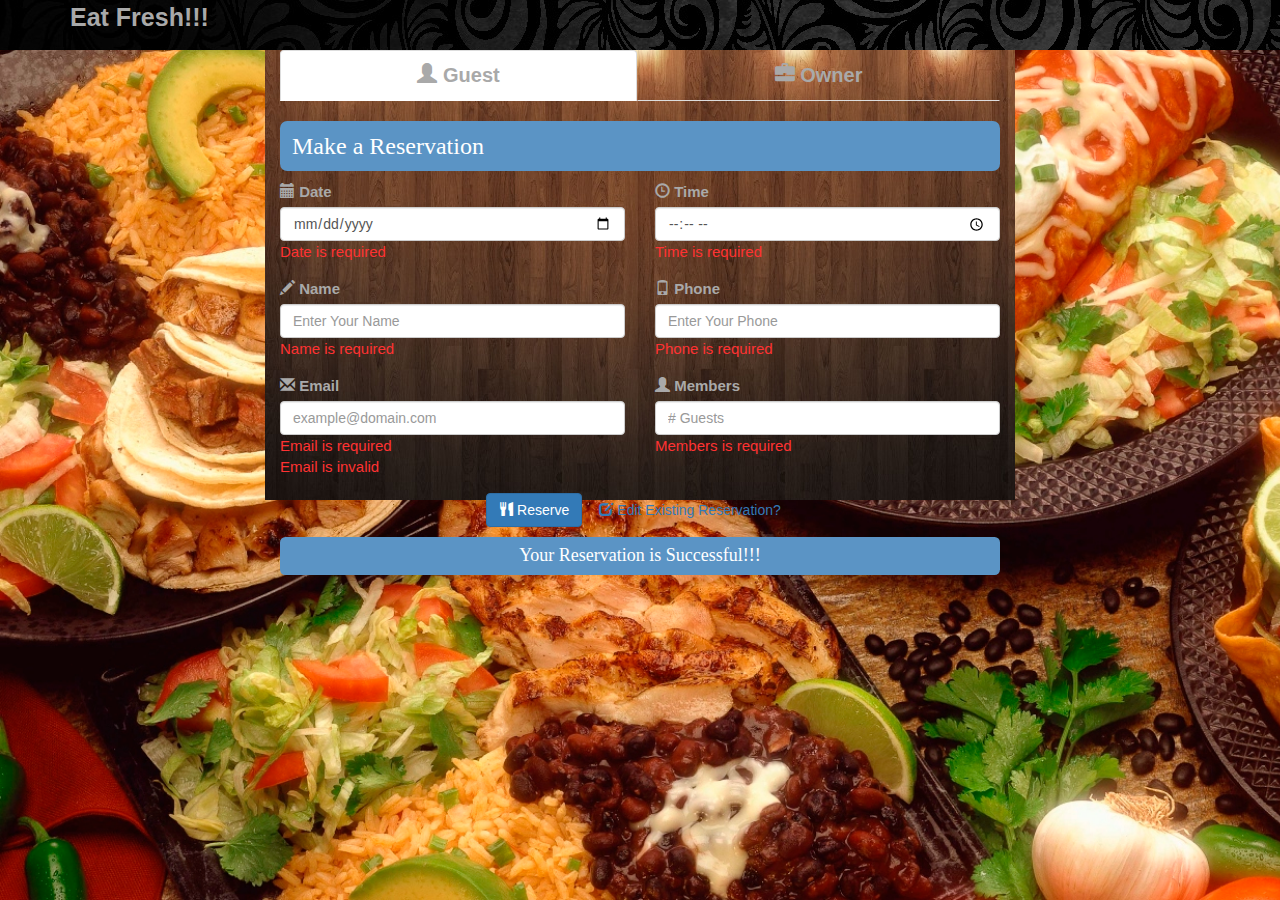
<file: index.html>
<!DOCTYPE html>
<html>

<head>
    <meta charset="UTF-8">
    <meta name="viewport" content="width=device-width, initial-scale=1.0">
    <meta http-equiv="Content-Type" content="text/html; charset=ISO-8859-1">


    <title>Fresh!!!</title>
</head>

<body ng-app="RestuarantReservationSystem" ng-controller="MainController as mainVm">
<header>
    <div id="head">
        <div class="container">
            <span id="logo>">Eat Fresh!!!</span>
        </div>
    </div>
</header>

<section>
    <nav>
        <div class="container" id="inner-content">
            <ul class="nav nav-tabs nav-justified">
                <li class="active"><a href="#tab-guest" data-toggle="tab"><span class="glyphicon glyphicon-user"></span> Guest</a>
                </li>
                <li><a href="#tab-owner" data-toggle="tab"><span class="glyphicon glyphicon-briefcase"></span> Owner</a>
                </li>
            </ul>
            <div id="content" class="tab-content">
                <div class="tab-pane active" id="tab-guest">
                    <h3 class="headerStyle">Make a Reservation</h3>
                    <form name="reservationForm" data-ng-submit="mainVm.addReservation(reservationForm.$valid)" novalidate>
                        <div class="row">
                            <div class="col-sm-6">
                                <div class="form-group">
                                    <label for="reserveDate"><span class="glyphicon glyphicon-calendar"></span> Date</label>
                                    <input type="date" name="date" data-ng-model="mainVm.newRev.date" class="form-control" id="reserveDate" placeholder="MM/DD/YYYY" required>
                                    <div ng-messages="reservationForm.date.$error" ng-if="reservationForm.date.$dirty" class="error-validate">
                                        <p ng-message="required">Date is required</p>
                                    </div>
                                </div>
                            </div>
                            <div class="col-sm-6">
                                <div class="form-group">
                                    <label for="reserveTime"><span class="glyphicon glyphicon-time"></span> Time</label>
                                    <input type="time" name="Time" data-ng-model="mainVm.newRev.time" class="form-control" id="reserveTime" placeholder="HH:MM" required>
                                    <div ng-messages="reservationForm.Time.$error" ng-if="reservationForm.Time.$dirty" class="error-validate">
                                        <p ng-message="required">Time is required</p>
                                    </div>
                                </div>
                            </div>
                        </div>
                        <div class="row">
                            <div class="col-sm-6">
                                <div class="form-group">
                                    <label for="reserveName"><span class="glyphicon glyphicon-pencil"></span> Name</label>
                                    <input type="text" name="reserveName" data-ng-model="mainVm.newRev.name" class="form-control" id="reserveName" placeholder="Enter Your Name" required>
                                    <div ng-messages="reservationForm.reserveName.$error" ng-if="reservationForm.reserveName.$dirty" class="error-validate">
                                        <p ng-message="required">Name is required</p>
                                    </div>
                                </div>
                            </div>
                            <div class="col-sm-6">
                                <div class="form-group">
                                    <label for="reservePhone"><span class="glyphicon glyphicon-phone"></span> Phone</label>
                                    <input type="tel" name="tel" data-ng-model="mainVm.newRev.phone" class="form-control" id="reservePhone" placeholder="Enter Your Phone" required>
                                    <div ng-messages="reservationForm.tel.$error" ng-if="reservationForm.tel.$dirty" class="error-validate">
                                        <p ng-message="required">Phone is required</p>
                                    </div>
                                </div>
                            </div>
                        </div>
                        <div class="row">
                            <div class="col-sm-6">
                                <div class="form-group">
                                    <label for="reserveEmail"><span class="glyphicon glyphicon-envelope"></span> Email</label>
                                    <input type="email" name="email" data-ng-model="mainVm.newRev.email" class="form-control" id="reserveEmail" placeholder="example@domain.com" required>
                                    <div ng-messages="reservationForm.email.$error" class="error-validate" ng-if="reservationForm.email.$dirty">
                                        <p ng-message="required">Email is required</p>
                                        <p ng-message="email">Email is invalid</p>
                                    </div>
                                </div>
                            </div>
                            <div class="col-sm-6">
                                <div class="form-group">
                                    <label for="reserveSize"><span class="glyphicon glyphicon-user"></span> Members</label>
                                    <input type="number" name="members" data-ng-model="mainVm.newRev.guests" class="form-control" id="reserveSize" placeholder="# Guests" required>
                                    <div ng-messages="reservationForm.members.$error" ng-if="reservationForm.members.$dirty" class="error-validate">
                                        <p ng-message="required">Members is required</p>
                                    </div>
                                </div>
                            </div>
                        </div>
                        <div class="text-center">
                            <button type="submit" class="btn large-btn btn-primary"><span class="glyphicon glyphicon-cutlery"></span> Reserve</button>
                            <button type="button" class="btn btn-link"><a href="#tab-existing-reservation" data-toggle="tab"><span class="glyphicon glyphicon-edit"></span> Edit Existing Reservation?</a></button>
                        </div>
                    </form>
                </div>
                <div class="tab-pane" id="tab-owner">
                    <h3 class="headerStyle">Login</h3>
                    <form role="form" name="ownerLoginForm">
                    <div class="row">
                        <div class="col-sm-6">
                                <div class="form-group">
                                    <label for="email"><span class="glyphicon glyphicon-envelope"></span> Email address</label>
                                    <input type="email" name="loginEmail" ng-model="email" class="form-control" id="email" placeholder="example@domain.com" required>
                                    <div ng-messages="ownerLoginForm.loginEmail.$error" class="error-validate" ng-if="ownerLoginForm.loginEmail.$dirty">
                                        <p ng-message="required">Email is required</p>
                                        <p ng-message="email">Email is invalid</p>
                                    </div>
                                </div>
                            </div>
                            <div class="col-sm-6">
                                <div class="form-group">
                                    <label for="password"><span class="glyphicon glyphicon-lock"></span> Password</label>
                                    <input type="password" name="password" ng-model="password" class="form-control" id="password" placeholder="Password" required>
                                    <div ng-messages="ownerLoginForm.password.$error" class="error-validate" ng-if="ownerLoginForm.password.$dirty">
                                        <p ng-message="required">Email is required</p>
                                    </div>
                                </div>
                            </div>
                        </div>
                        <div class="text-center">
                            <button type="submit" class="btn large-btn btn-primary" onclick="validate()"><span class="glyphicon glyphicon-log-in"></span> Log in</button>
                        </div>
                    </form>
                </div>

                <div class="tab-pane" id="tab-existing-reservation">
                    <h3 class="headerStyle">Edit Reservation</h3>
                    <div class="row">
                        <form name="ccForm" novalidate>
                                <div class="col-sm-6">
                                  <div class="form-group">
                                     <label for="ccode"><span class="glyphicon glyphicon-barcode"></span> Confirmation Code</label>
                                      <input id="ccode" type="text" name="ccode" ng-model="text" required>
                                    <div class="ccodeValidation" ng-messages="ccForm.ccode.$error" ng-if="ccForm.ccode.$dirty">
                                        <p ng-message="required">confirmation code is required</p>
                                    </div>
                                  </div>
                                    <div class="editButton">
                                    <button type="submit" class="btn large-btn btn-primary"><span class="glyphicon glyphicon-ok"></span> Submit</button>
                                    </div>
                                </div>
                                
                            </form>
                            
                    </div>
                </div>




<div ng-if="mainVm.flag==1" id="success-rev"><h4 class="header-rev">Your Reservation is Successful!!!</div>
            </div>
        </div>
    </nav>
</section>


<link rel="stylesheet" href="http://maxcdn.bootstrapcdn.com/bootstrap/3.3.5/css/bootstrap.min.css">
<link rel="stylesheet" href="style.css">
<script src="angular.js"></script>
<script src="https://code.angularjs.org/1.4.3/angular-messages.js"></script>
<script src="https://code.angularjs.org/1.4.3/angular-route.js"></script>
<script src="https://ajax.googleapis.com/ajax/libs/jquery/1.11.3/jquery.min.js"></script>
<script src="http://maxcdn.bootstrapcdn.com/bootstrap/3.3.5/js/bootstrap.min.js"></script>
<script src="script.js"></script>
</body>

</html>
</file>
<file: style.css>
/* Styles go here */

body {
    font-family:'PT Sans', sans-serif;
    background-image: url("img/Food.jpg");
    background-repeat: no-repeat;
    background-size:cover;
    background-attachment: fixed;
    color:darkgray;
    font-size:150%;
}

#head{

    background-image: url("img/header.jpg");
    height:50px;
    

}
#head span {
    float: left;
    font-size: 25px;
    font-weight: bold;
}
#inner-content{

    max-width: 750px;
    min-height: 500px;
    background-image: url("img/wood5.jpg");
    background-repeat: no-repeat;
    box-shadow: 10px;

}

#inner-content ul li a{
      font-size: 20px;
    font-weight:bold;
    color:darkgray;
}

#inner-content li a:hover {
    background-color:white;
    opacity:0.7;

}

h3{
    font-family: Papyrus, fantasy;
}


@media(min-width:750px){
#inner-content-owner {
    min-height: 500px;
    background-image: url("img/wood6.jpg");
    background-repeat: no-repeat;
    background-size:cover;
}
}

#inner-content-owner ul li a{
    font-size: 20px;
    font-weight:bold;
    color:darkgray;
}

#inner-content-owner li a:hover {
    background-color:white;
    opacity:0.7;

}

.table-striped>tbody>tr:nth-child(odd)>td {
    background-color: #b1cfe9;
}
.table-striped>tbody>tr:nth-child(even)>td {
    background-color: #E6E6E6;
}

.seats {
        width: 150px;
        height: 150px;
        background-image: url("img/greenTb.jpg");
        background-size:cover;
        background-repeat: no-repeat;
        box-shadow: 10px;
        margin: 35px auto;
    }

#profile_details_table{

    font-size:115%;
    font-weight:bold;
    font-style:italic;
}

#existing_reservation_details_table{
    font-family: Georgia;
    font-size:115%;
    font-weight:bold;
}

.error-validate p{
    color: #FF3232;
    margin: 0;
}
.ccodeValidation p{
    text-align: center;
    color: #FF3232;
    margin-left:-14%;
}

.editButton{
    text-align: left;
}

.blk-center{
    text-align: center;
}

.rDetails-margin {
    margin-top: 0.5em;
    margin-bottom: 0.5em;
}

.headerStyle {
    padding: .5em;
    background: #5B94C5;
    border-radius: .3em;
    color:white;
}

.assignSeats-green {
    width: 150px;
    height: 150px;
    background-image: url("img/greenTb.jpg");
    background-size:cover;
    background-repeat: no-repeat;
    box-shadow: 10px;
    margin: 20px auto;
}

.assignSeats-black {
    width: 150px;
    height: 150px;
    background-image: url("img/blackTb.jpg");
    background-size:cover;
    background-repeat: no-repeat;
    box-shadow: 10px;
    margin: 20px auto;
}
.assignSeats-maroon {
    width: 150px;
    height: 150px;
    background-image: url("img/maroonTb.jpg");
    background-size:cover;
    background-repeat: no-repeat;
    box-shadow: 10px;
    margin: 20px auto;
}

.tb-details{
	
text-align: center;
font-size:20px;

}

#success-rev h4{
	font-family: Papyrus, fantasy;
	text-align: center;
}

.header-rev{
	padding: 0.5em;
    background: #5B94C5;
    border-radius: .3em;
    color:white;
  }
</file>
